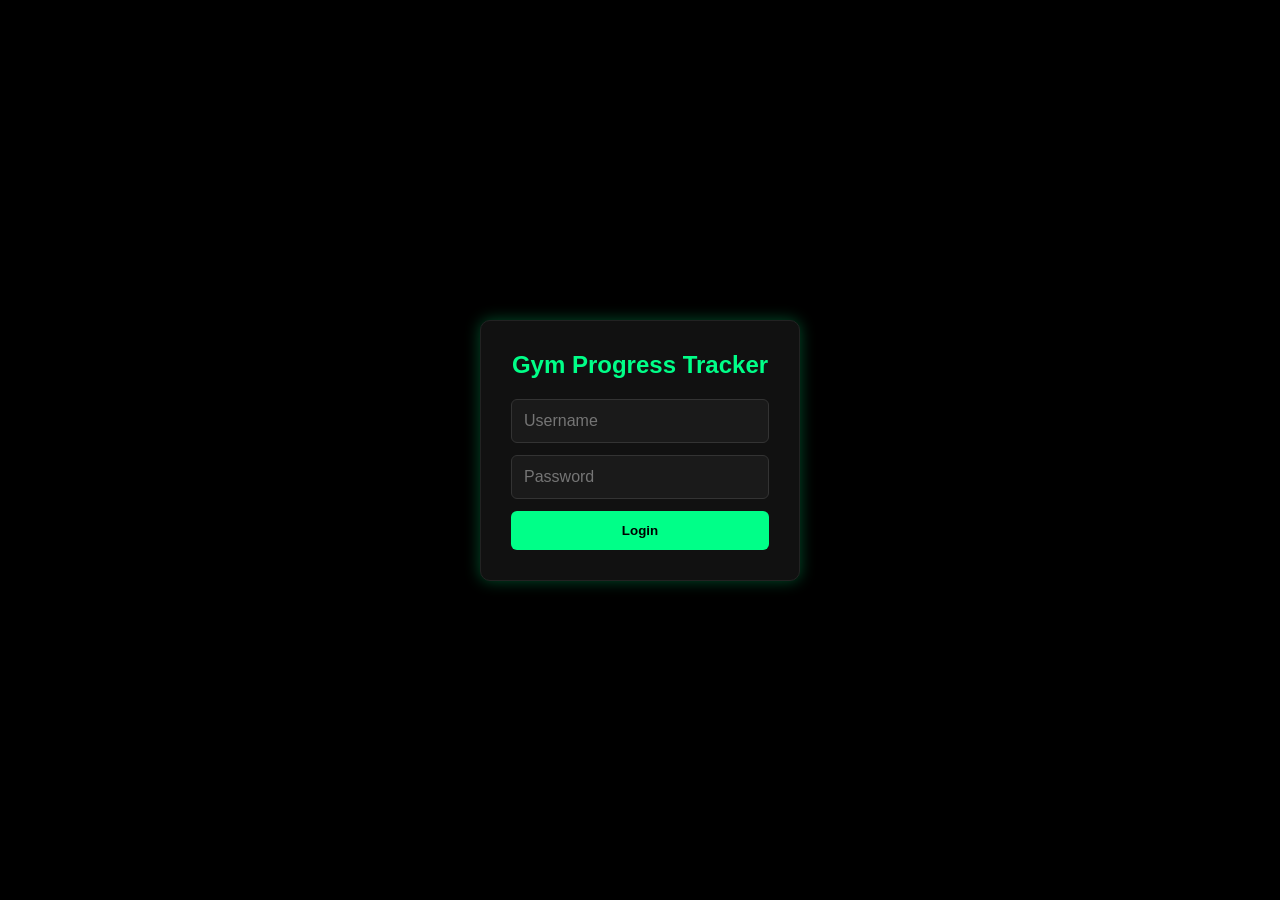
<file: index.html>
<!DOCTYPE html>
<html lang="en">
<head>
  <meta charset="UTF-8" >
  <meta name="viewport" content="width=device-width, initial-scale=1.0">
  <title>Gym Progress Tracker</title>

  <link rel="stylesheet" href="css/style.css">
<link rel="stylesheet" href="css/mobile.css">
  <!-- FONT AWESOME ICONS -->
  <link rel="stylesheet" href="https://cdnjs.cloudflare.com/ajax/libs/font-awesome/6.5.0/css/all.min.css">
</head>

<body>

  <!-- SIDEBAR -->
  <div class="sidebar">

   <div class="logo">
    <img src="img/logo.png" alt="logo">
    <span class="logo-text">Gym Progress</span>
</div>

<div id="welcomeUser">
  <i class="fa-solid fa-user"></i>
</div>

    <a href="workouts.html">
      <i class="fa-solid fa-dumbbell"></i>
      <span class="text">Workouts</span>
    </a>

    <a href="machine.html">
      <i class="fa-solid fa-gears"></i>
      <span class="text">Machines</span>
    </a>

    <a href="nutrition.html">
      <i class="fa-solid fa-apple-whole"></i>
      <span class="text">Nutrition</span>
    </a>

    <a href="collaborations.html">
      <i class="fa-solid fa-handshake"></i>
      <span class="text">FITRED</span>
    </a>

    <a href="#">
      <i class="fa-solid fa-graduation-cap"></i>
      <span class="text">Become Trainer</span>
    </a>
    <a href="subscription.html">
        <i class="fa-solid fa-credit-card"></i>
        <span class="text">Subscription</span>
    </a>
    <a href="#" id="logoutBtn">
      <i class="fa-solid fa-right-from-bracket"></i>
      <span class="text">Logout</span>
    </a>

  </div>

  <!-- MAIN CONTENT -->
  <div class="content">
        <div class="info-box">

        <h2>Your Current Plan</h2>
            <p id="userPlan">No plan selected yet</p>
        </div>

    <div class="hero">
      <h1>Build Your Body. Track Your Progress.</h1>
    </div>

    <div class="info">
      <div class="info-box">
        <h2>Project Purpose</h2>
        <br>
        <p>
          This website helps users learn about workout routines, gym machines,
          and training plans in a simple and interactive way.
        </p>
      </div>
    </div>

    <div class="features">

      <h2>Explore the System</h2>
      <br>
      <div class="cards">

        <div class="card">
          <h3>Workouts</h3>
          <p>Basic and advanced training routines.</p>
          <a href="#">View</a>
        </div>

        <div class="card">
          <h3>Machines</h3>
          <p>Guide to gym equipment usage.</p>
          <a href="machine.html">Open</a>
        </div>

        <div class="card">
          <h3>Plans</h3>
          <p>Personalized training programs.</p>
          <a href="subscription.html">View</a>
        </div>

      </div>
    </div>

  </div>



  <!-- MOBILE NAVIGATION -->

<nav class="mobile-nav">

    <a href="index.html">
        <i class="fa-solid fa-house"></i>
        <span>Home</span>
    </a>

    <a href="workouts.html">
        <i class="fa-solid fa-dumbbell"></i>
        <span>Workouts</span>
    </a>

    <a href="collaborations.html">
        <i class="fa-solid fa-fire"></i>
        <span>FITRED</span>
    </a>

    <a href="nutrition.html">
        <i class="fa-solid fa-apple-whole"></i>
        <span>Nutrition</span>
    </a>

    <a href="#" id="openMenu">
        <i class="fa-solid fa-bars"></i>
        <span>More</span>
    </a>

</nav>


<!-- POPUP MENU -->

<div class="mobile-popup" id="mobilePopup">

    <div class="popup-header">

        <h3>Gym Progress</h3>

        <button id="closeMenu">
            <i class="fa-solid fa-xmark"></i>
        </button>

    </div>

    <a href="machine.html">
        <i class="fa-solid fa-gears"></i>
        Machines
    </a>

    <a href="#">
        <i class="fa-solid fa-graduation-cap"></i>
        Become Trainer
    </a>

    <a href="subscription.html">
        <i class="fa-solid fa-credit-card"></i>
        Subscription
    </a>

    <a href="#" id="mobileLogoutBtn">
        <i class="fa-solid fa-right-from-bracket"></i>
        Logout
    </a>

</div>
  <script src="js/main.js"></script>
</body>
</html>
</file>
<file: css/style.css>
* {
  margin: 0;
  padding: 0;
  box-sizing: border-box;
  font-family: Arial, sans-serif;
}

body {
  background: #000;
  color: white;
  min-height: 100vh;
  display: flex;
  overflow-x: hidden;
}

/* =======================
   SIDEBAR
======================= */
.sidebar {
  position: fixed;
  left: 0;
  top: 0;
  height: 100vh;
  width: 70px;
  background: #0f0f0f;
  border-right: 1px solid #222;
  display: flex;
  flex-direction: column;
  align-items: center;
  padding-top: 20px;
  transition: 0.3s ease;
  overflow: hidden;
  z-index: 1000;
}

/* expand */
.sidebar:hover {
  width: 230px;
  align-items: flex-start;
  padding-left: 15px;
}

/* logo */
.logo {
  display: flex;
  align-items: center;
  gap: 12px;
  margin-bottom: 25px;
  width: 100%;
  padding: 10px;
}

.logo img {
  width: 45px;
  height: 45px;
  border-radius: 10px;
  transition: 0.3s ease;
}
/* =======================
   USER INFO
======================= */

#welcomeUser{
  width: 100%;
  text-align: center;
  color: #cccccc;
  font-size: 14px;
  margin-bottom: 20px;

  opacity: 0;
  transform: translateX(-10px);
  transition: 0.3s ease;

  white-space: nowrap;
}

.sidebar:hover #welcomeUser{
  opacity: 1;
  transform: translateX(0);
}
/* texto oculto */
.logo-text {
  opacity: 0;
  transform: translateX(-10px);
  transition: 0.3s ease;
  white-space: nowrap;
  color: white;
  font-weight: bold;
}
/* cuando hover en sidebar */
.sidebar:hover .logo-text {
  opacity: 1;
  transform: translateX(0);
}
.sidebar:not(:hover) .logo img {
  width: 50px;
  height: 50px;
}

/* links */
.sidebar a {
  width: 100%;
  display: flex;
  align-items: center;
  gap: 10px;

  padding: 20px 25px; 
  margin: 7px 0;    

  text-decoration: none;
  color: white;
  border-radius: 10px;

  transition: 0.4s ease;
}

/* hover links */
.sidebar a:hover {
  background: #00ff88;
  color: black;
}

/* icon */
.icon {
  font-size: 30px;
  width: 55px;
  text-align: center;
}

/* text hidden */
.text {
  opacity: 0;
  transform: translateX(-10px);
  transition: 0.2s ease;
  white-space: nowrap;
}

/* show text on hover */
.sidebar:hover .text {
  opacity: 1;
  transform: translateX(0);
}

/* =======================
   CONTENT (FIXED)
======================= */
.content {
  flex: 1;
  margin-left: 70px;
  width: 100%;
  transition: 0.3s ease;
}

/* move content when sidebar expands */
.sidebar:hover ~ .content {
  margin-left: 230px;
}

/* =======================
   HERO
======================= */
.hero {
  height: 60vh;
  background: url("https://images.unsplash.com/photo-1517836357463-d25dfeac3438") center/cover;
  display: flex;
  align-items: center;
  justify-content: center;
}

.hero h1 {
  background: rgba(0,0,0,0.6);
  padding: 20px;
  border-radius: 10px;
  text-align: center;
}

/* =======================
   INFO SECTION
======================= */
.info {
  background: #000;
  padding: 60px 20px;
  text-align: center;
}

.info-box {
  max-width: 800px;
  margin: auto;
  background: #101010;
  padding: 30px;
  border-radius: 10px;
}

/* =======================
   FEATURES
======================= */
.features {
  background: white;
  color: black;
  padding: 60px 20px;
  text-align: center;
}

.cards {
  display: flex;
  gap: 20px;
  justify-content: center;
  flex-wrap: wrap;
}

.card {
  background: #f2f2f2;
  padding: 20px;
  width: 250px;
  border-radius: 10px;
}

.card a {
  display: inline-block;
  margin-top: 10px;
  padding: 10px;
  background: black;
  color: white;
  text-decoration: none;
  border-radius: 6px;
}

.plans {
  display: flex;
  gap: 20px;
  justify-content: center;
  flex-wrap: wrap;
  margin-top: 20px;
}

.plan {
  background: #111;
  color: white;
  padding: 20px;
  width: 220px;
  border-radius: 10px;
  cursor: pointer;
  transition: 0.3s;
  border: 1px solid #666666;
  text-align: center;
}

.plan:hover {
  transform: scale(1.05);
  border-color: #00ff88;
}
.premium {
  border: 1px solid #00ff88;
}
.elite {
  border: 1px solid gold;
}

/* MODAL */
.modal {
  display: none;
  position: fixed;
  top: 0;
  left: 0;
  width: 100%;
  height: 100%;
  background: rgba(0,0,0,0.8);
  justify-content: center;
  align-items: center;
}

.modal-content {
  background: #111;
  padding: 30px;
  border-radius: 10px;
  width: 320px;
  text-align: center;
}

.modal-content input {
  width: 100%;
  margin: 10px 0;
  padding: 10px;
  border-radius: 5px;
  border: none;
}

.modal-content button {
  width: 100%;
  padding: 10px;
  background: #00ff88;
  border: none;
  cursor: pointer;
  font-weight: bold;
}

.close {
  float: right;
  cursor: pointer;
  font-size: 20px;
}
.notice {
  background: #ffcc00;
  color: black;
  text-align: center;
  padding: 10px;
  font-weight: bold;
}
.paypal-btn {
  width: 100%;
  padding: 12px;
  background: #0070ba;
  color: white;
  border: none;
  border-radius: 6px;
  cursor: pointer;
  font-weight: bold;
  margin-top: 10px;
  display: flex;
  justify-content: center;
  gap: 8px;
  align-items: center;
}

.paypal-btn:hover {
  background: #005c99;
}

#paymentStatus {
  margin-top: 10px;
  font-size: 14px;
  color: #00ff88;
}
.plan {
  transition: all 0.3s ease;
}

.plan:hover {
  transform: scale(1.08);
  box-shadow: 0 0 15px #00ff88;
}
/* =======================
   RESPONSIVE
======================= */
@media (max-width: 768px) {
  .sidebar {
    width: 60px;
  }

  .sidebar:hover {
    width: 200px;
  }

  .content {
    margin-left: 60px;
  }

  .hero h1 {
    font-size: 20px;
  }

  .cards {
    flex-direction: column;
    align-items: center;
  }
}
/* =======================
   WORKOUT TRACKER
======================= */

.workout-form {
  max-width: 700px;
  margin: auto;
  background: #111;
  padding: 30px;
  border-radius: 15px;
  border: 1px solid #222;
  box-shadow: 0 0 20px rgba(0,255,136,0.15);
}

.workout-form h1 {
  color: #00ff88;
  margin-bottom: 20px;
}

.workout-form input,
.workout-form select,
.workout-form textarea {
  width: 100%;
  padding: 15px;
  margin-bottom: 15px;
  background: #1a1a1a;
  color: white;
  border: 1px solid #333;
  border-radius: 8px;
  font-size: 16px;
}

.workout-form input:focus,
.workout-form textarea:focus {
  outline: none;
  border-color: #00ff88;
  box-shadow: 0 0 10px rgba(0,255,136,0.4);
}

.workout-form button {
  width: 100%;
  padding: 15px;
  background: #00ff88;
  color: black;
  border: none;
  border-radius: 8px;
  font-size: 17px;
  font-weight: bold;
  cursor: pointer;
  transition: 0.3s;
}

.workout-form button:hover {
  transform: scale(1.02);
  box-shadow: 0 0 15px #00ff88;
}

.saved-workout {
  margin-top: 25px;
  background: #0c0c0c;
  border: 1px solid #00ff88;
  padding: 20px;
  border-radius: 10px;
}

.saved-workout h2 {
  color: #00ff88;
  margin-bottom: 15px;
}

.saved-workout p {
  margin-bottom: 8px;
}

/*-----------fitnesred page___*/


.fitred-banner {
    background: linear-gradient(135deg, #1a1a1a, #111);
    border-radius: 20px;
    padding: 30px;
    margin-bottom: 25px;
    border-left: 5px solid #8b5cf6;
}

.fitred-title {
    display: flex;
    align-items: center;
    gap: 15px;
}

.fitred-title i {
    color: #8b5cf6;
    font-size: 2rem;
}

.fitred-title h1 {
    font-size: 3rem;
    color: white;
}

.fitred-subtitle {
    color: #8b5cf6;
    font-weight: bold;
    margin-bottom: 10px;
}
input,
textarea {
    width: 100%;
    background: #1b1b1b;
    color: white;
    border: 1px solid #333;
    border-radius: 12px;
    padding: 15px;
    font-size: 16px;
}

input:focus,
textarea:focus {
    outline: none;
    border-color: #8b5cf6;
}

#postForm button,
#challengeForm button {
    background: #8b5cf6;
    color: white;
    border: none;
    padding: 12px 25px;
    border-radius: 10px;
    font-weight: bold;
    cursor: pointer;
    transition: .3s;
}

#postForm button:hover,
#challengeForm button:hover {
    transform: translateY(-2px);
}

.cards .card {
    background: #151515;
    color: white;
    border-radius: 15px;
    padding: 25px;
    text-align: center;
    transition: .3s;
}

.cards .card:hover {
    transform: translateY(-5px);
}

.cards .card p {
    font-size: 2rem;
    color: #8b5cf6;
    font-weight: bold;
}

.challenge-card {
    border-top: 4px solid #8b5cf6;
}

.accept-btn {
    background: #16a34a;
    color: white;
    border: none;
    padding: 10px 15px;
    border-radius: 8px;
}


.post-card {
    border-left: 4px solid #8b5cf6;
}

.like-btn {
    background: #8b5cf6;
    color: white;
    border: none;
    padding: 10px 18px;
    border-radius: 8px;
}
#feedContainer {
    display: flex;
    flex-direction: column;
    gap: 25px;
}

.comments-section {
    margin-top: 15px;
}

.comment-input {
    width: 90%;
    margin: 10px auto;
    display: block;
}

.comment-btn {
    display: block;
    margin: 10px auto;
}
.delete-post-btn{
    background:#dc2626;
    color:white;
    border:none;
    padding:10px 15px;
    border-radius:8px;
    cursor:pointer;
    margin-top:10px;
}
.post-actions{
    display:flex;
    align-items:center;
    gap:10px;
    margin-top:15px;
}

.like-btn,
.delete-post-btn,
.comment-btn{
    border:none;
    border-radius:8px;
    padding:8px 12px;
    cursor:pointer;
}
.comment-box{
    background:rgba(255,255,255,0.05);
    padding:10px;
    border-radius:10px;
    margin-bottom:10px;
}

.comment-reactions{
    display:flex;
    gap:8px;
    margin-top:8px;
}

.reaction-btn{
    border:none;
    border-radius:20px;
    padding:5px 10px;
    cursor:pointer;
}
.post-image{

    width:100%;

    max-height:400px;

    object-fit:cover;

    border-radius:12px;

    margin-top:15px;
    margin-bottom:15px;

}
.post-date{
    font-size:0.85rem;
    opacity:0.7;
    margin-bottom:10px;
} 
.menu-toggle {
    display: none;
}
</file>
<file: css/mobile.css>
/* ========================= */
/* MOBILE NAVIGATION */
/* ========================= */

.mobile-nav,
.mobile-popup{
    display:none;
}

@media screen and (max-width:768px){

    .sidebar{
        display:none;
    }

    .content{
        margin-left:0;
        width:100%;
        padding-bottom:90px;
    }

    .mobile-nav{

        display:flex;

        justify-content:space-around;

        align-items:center;

        position:fixed;

        bottom:0;

        left:0;

        width:100%;

        height:75px;

        background:#111827;

        border-top:1px solid #374151;

        z-index:9999;
    }

    .mobile-nav a{

        color:white;

        text-decoration:none;

        display:flex;

        flex-direction:column;

        align-items:center;

        gap:5px;

        font-size:11px;
    }

    .mobile-nav i{

        font-size:20px;
    }

    /* POPUP */

    .mobile-popup{

        position:fixed;

        bottom:-100%;

        left:0;

        width:100%;

        background:#1f2937;

        border-top-left-radius:25px;

        border-top-right-radius:25px;

        padding:25px;

        z-index:10000;

        transition:0.3s;
    }

    .mobile-popup.show{

        display:flex;

        flex-direction:column;

        gap:20px;

        bottom:75px;
    }

    .popup-header{

        display:flex;

        justify-content:space-between;

        align-items:center;

        color:white;
    }

    .popup-header button{

        background:none;

        border:none;

        color:white;

        font-size:22px;

        cursor:pointer;
    }

    .mobile-popup a{

        color:white;

        text-decoration:none;

        display:flex;

        align-items:center;

        gap:12px;

        padding:12px;

        border-radius:12px;

        background:#374151;
    }

    .mobile-popup a:hover{

        background:#4b5563;
    }

}
</file>
